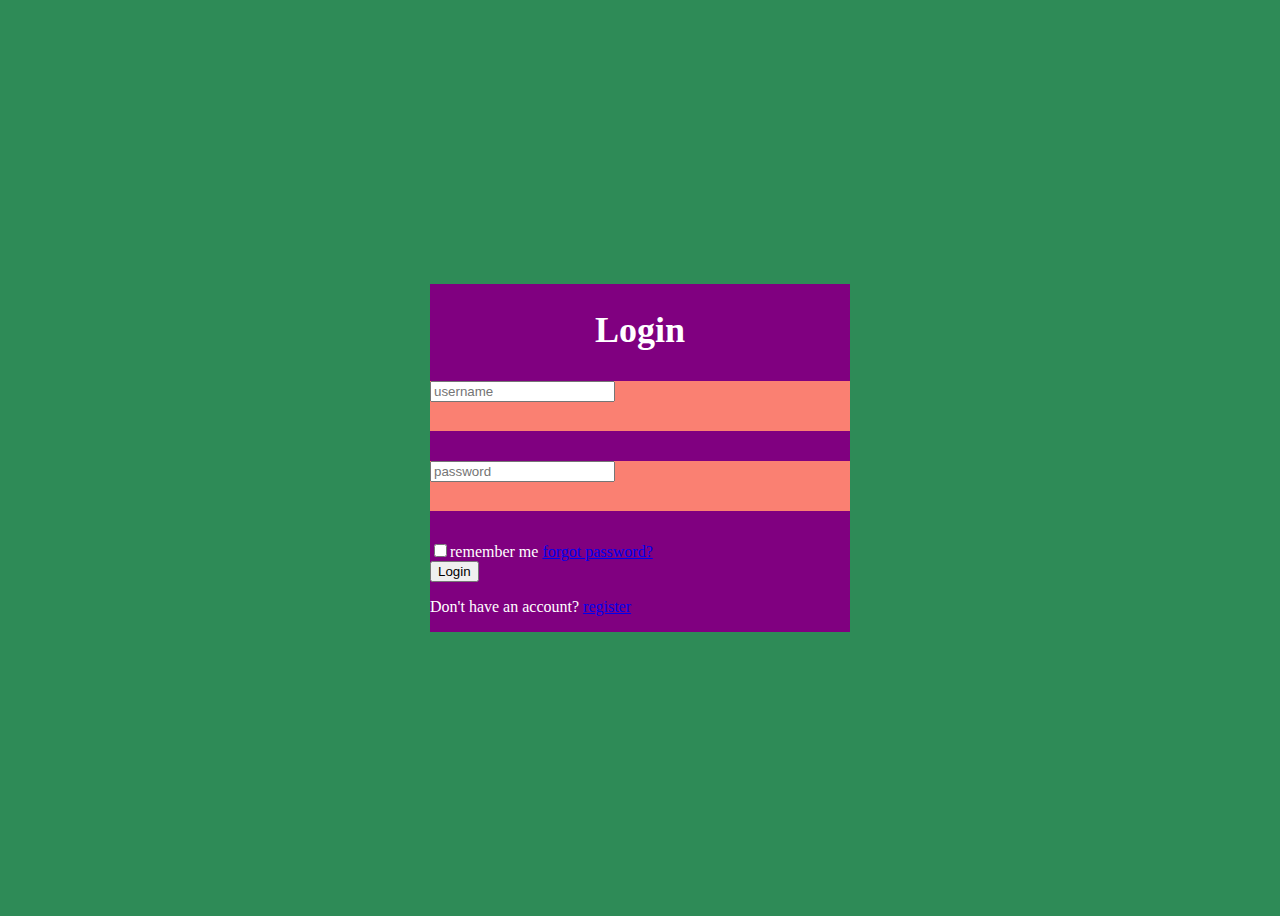
<file: Login-Meu-main/Site Johann/index.html>
<!DOCTYPE html>
<html lang="en">
<head>
    <meta charset="UTF-8">
    <meta http-equiv="X-UA-Compatible" content="IE-edge">
    <meta name="viewport" content="width=device-width,initial-scale=1.0">
    <title>Login Html</title>
    <link rel="stylesheet" href="index.css">
</head>
<body>
    <div class="wrapper">
        <form action="">
            <h1>
                Login
            </h1>
            <div class="input-box">
            <input type="text" placeholder="username" required>
            </div>
            <div class="input-box">
            <input type="password" placeholder="password" required>
            </div>

            <div class="remember-forgot">
                <label><input type="checkbox">remember me</label>
                <a href="#"> forgot password?</a>
            </div>
            <button type="submit" class="btn">Login</button>
            <div class="register-link">
                <p>Don't have an account? <a href="#">register</a></p>
            </div>
        </form>
    </div>
</body>
</html>
</file>
<file: Login-Meu-main/Site Johann/index.css>
@import url();

{
    margin:0
    padding:0
    box-sizing: border-box
    font-family: "Poppins", sans-serif;
}

body{
    display: flex;
    justify-content: center;
    align-items: center;
    min-height: 100vh;
    background: seagreen;
}

.wrapper{
    width: 420px;
    background: purple;
    color: #fff;
}

.wrapper h1{
    font-size: 36px;
    text-align: center;
}

.wrapper .input-box{
    width: 100%;
    height: 50px;
    background: salmon;
    margin: 30px 0;
}

.input-box input{
    
}
</file>
